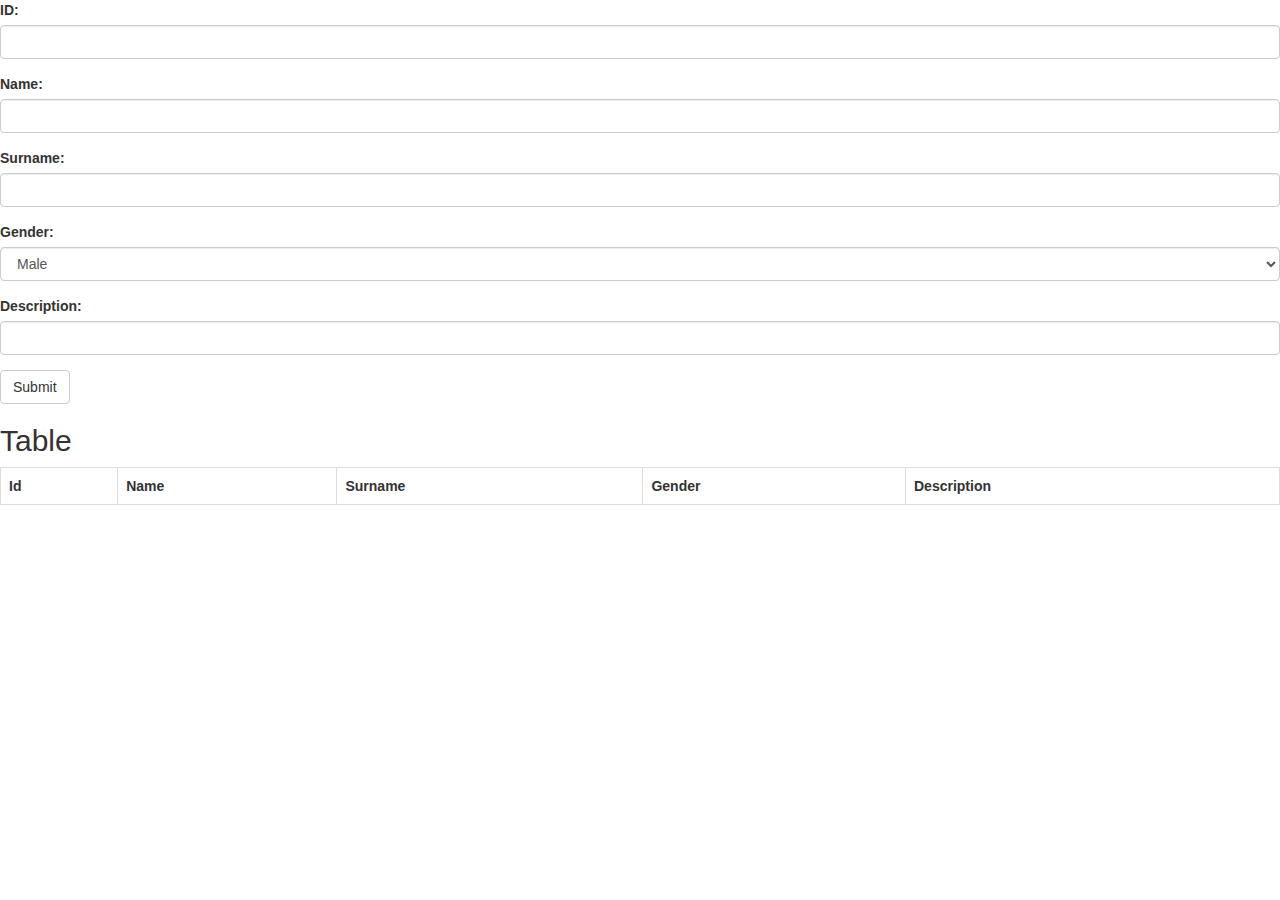
<file: chapter_012/src/main/webapp/index.html>
<!DOCTYPE html>
<html lang="en">
<head>
    <title>Bootstrap Example</title>
    <meta charset="utf-8">
    <meta name="viewport" content="width=device-width, initial-scale=1">
    <link rel="stylesheet" href="https://maxcdn.bootstrapcdn.com/bootstrap/3.3.7/css/bootstrap.min.css">
    <script src="https://ajax.googleapis.com/ajax/libs/jquery/3.3.1/jquery.min.js"></script>
    <script src="https://maxcdn.bootstrapcdn.com/bootstrap/3.3.7/js/bootstrap.min.js"></script>
    <script>
        // Валидация на непустые поля
        function validateFields() {
            var isValidated = true;
            var id = $("#id");
            var name = $("#name");
            var surname = $("#surname");
            if (id.val() == "" || name.val() == "" || surname.val() == "") {
                alert("Invalid input!");
                isValidated = false;
            }
            return isValidated;
        }
        // Валидация на уникальность id
        function validateId() {
            var isValidated = true;
            var ids = $(".ids");
            var id = $("#id").val();
            for (var i = 0; i < ids.length; i++) {
                if (ids[i].innerHTML == id) {
                    alert("Id is already existed!");
                    isValidated = false;
                    break;
                }
            }
            return isValidated;
        }
        // Добавляет строку в таблицу
        function addRow() {
            if (validateFields() == true && validateId() == true) {
                var id = $("#id").val();
                var name = $("#name").val();
                var surname = $("#surname").val();
                var description = $("#description").val();
                var gender = $("#gender").val();
                var newRow =
                    "<tr>" +
                        "<td class='ids'>" + id + "</td>" +
                        "<td>" + name + "</td>" +
                        "<td>" + surname + "</td>" +
                        "<td>" + gender + "</td>" +
                        "<td>" + description + "</td>" +
                    "</tr>";
                $("tr:last").after(newRow);
                var person = {
                    id: parseInt(id, 10),
                    name: name,
                    surname: surname,
                    gender: gender,
                    description: description
                };
                var json = JSON.stringify(person);
                $.ajax({
                    url: '/chapter_012/ajaxexample',
                    dataType: 'json',
                    type: 'post',
                    contentType: 'application/json',
                    data: json,
                    processData: false
                });
            }
        }
    </script>
</head>
<body>

<div id="form-input">
    <form>
        <div class="form-group">
            <label for="id">ID:</label>
            <input type="text" class="form-control" id="id">
        </div>
        <div class="form-group">
            <label for="name">Name:</label>
            <input type="text" class="form-control" id="name">
        </div>
        <div class="form-group">
            <label for="surname">Surname:</label>
            <input type="text" class="form-control" id="surname">
        </div>
        <div class="form-group">
            <label for="gender">Gender:</label>
            <select name="genders" class="form-control" id="gender">
                <option value="male">Male</option>
                <option value="female">Female</option>
            </select>
        </div>
        <div class="form-group">
            <label for="description">Description:</label>
            <input type="text" class="form-control" id="description">
        </div>
    </form>
    <button type="button" class="btn btn-default" onclick="addRow()">Submit</button>
</div>
<div class="table-container">
    <h2>Table</h2>
    <table class="table table-bordered">
        <tr>
            <th>Id</th>
            <th>Name</th>
            <th>Surname</th>
            <th>Gender</th>
            <th>Description</th>
        </tr>
    </table>
</div>
</body>
</html>
</file>
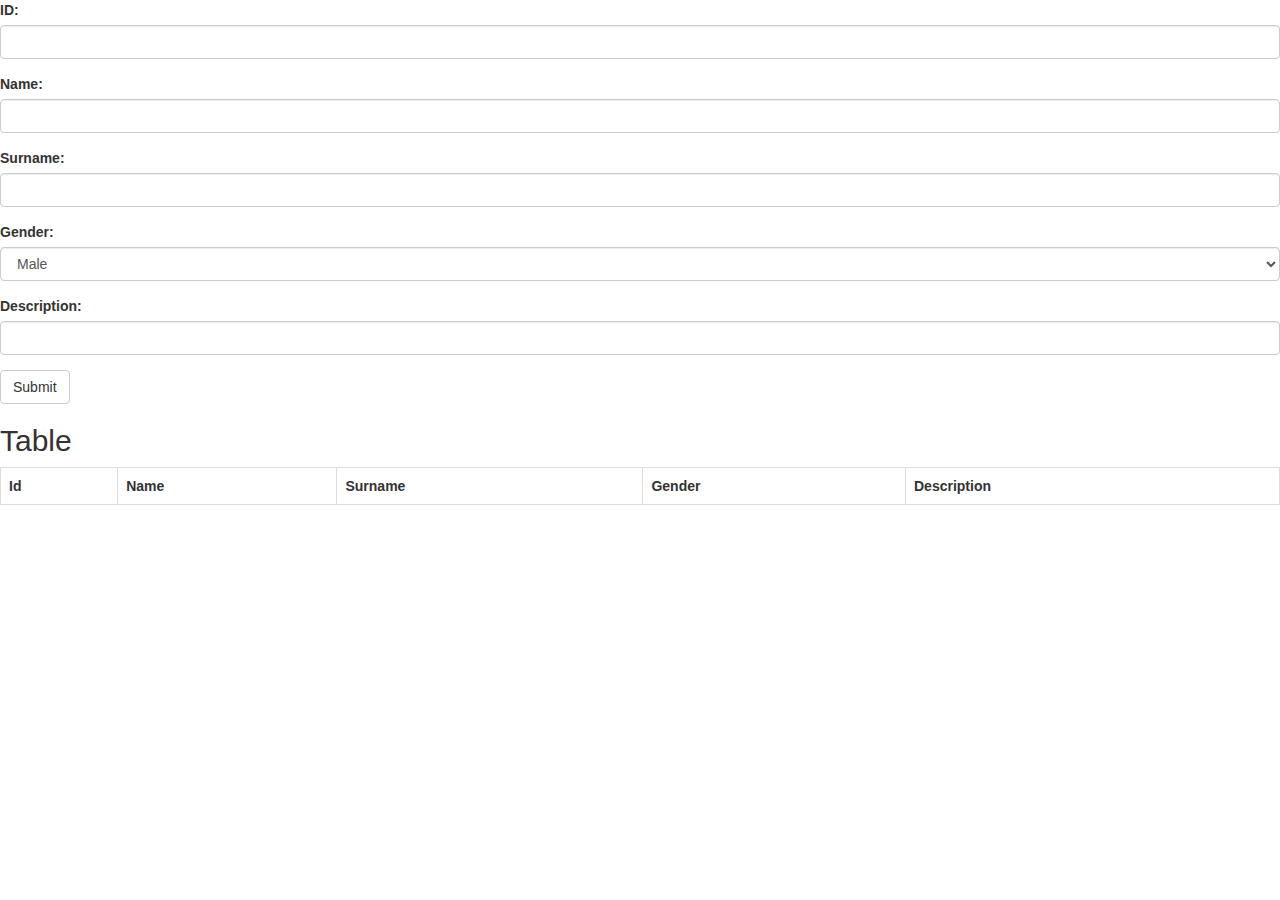
<file: chapter_012/src/main/webapp/WEB-INF/views/index.html>
<!DOCTYPE html>
<html lang="en">
<head>
    <title>Bootstrap Example</title>
    <meta charset="utf-8">
    <meta name="viewport" content="width=device-width, initial-scale=1">
    <link rel="stylesheet" href="https://maxcdn.bootstrapcdn.com/bootstrap/3.3.7/css/bootstrap.min.css">
    <script src="https://ajax.googleapis.com/ajax/libs/jquery/3.3.1/jquery.min.js"></script>
    <script src="https://maxcdn.bootstrapcdn.com/bootstrap/3.3.7/js/bootstrap.min.js"></script>
    <script>
        // Валидация на непустые поля
        function validateFields() {
            var isValidated = true;
            var id = $("#id");
            var name = $("#name");
            var surname = $("#surname");
            if (id.val() == "" || name.val() == "" || surname.val() == "") {
                alert("Invalid input!");
                isValidated = false;
            }
            return isValidated;
        }
        // Валидация на уникальность id
        function validateId() {
            var isValidated = true;
            var ids = $(".ids");
            var id = $("#id").val();
            for (var i = 0; i < ids.length; i++) {
                if (ids[i].innerHTML == id) {
                    alert("Id is already existed!");
                    isValidated = false;
                    break;
                }
            }
            return isValidated;
        }
        // Добавляет строку в таблицу
        function addRow() {
            if (validateFields() == true && validateId() == true) {
                var id = $("#id").val();
                var name = $("#name").val();
                var surname = $("#surname").val();
                var description = $("#description").val();
                var gender = $("#gender").val();
                var newRow =
                    "<tr>" +
                        "<td class='ids'>" + id + "</td>" +
                        "<td>" + name + "</td>" +
                        "<td>" + surname + "</td>" +
                        "<td>" + gender + "</td>" +
                        "<td>" + description + "</td>" +
                    "</tr>";
                $("tr:last").after(newRow);
            }
        }
    </script>
</head>
<body>

<div id="form-input">
    <form action="">
        <div class="form-group">
            <label for="id">ID:</label>
            <input type="text" class="form-control" id="id">
        </div>
        <div class="form-group">
            <label for="name">Name:</label>
            <input type="text" class="form-control" id="name">
        </div>
        <div class="form-group">
            <label for="surname">Surname:</label>
            <input type="text" class="form-control" id="surname">
        </div>
        <div class="form-group">
            <label for="gender">Gender:</label>
            <select name="genders" class="form-control" id="gender">
                <option value="male">Male</option>
                <option value="female">Female</option>
            </select>
        </div>
        <div class="form-group">
            <label for="description">Description:</label>
            <input type="text" class="form-control" id="description">
        </div>
        <button type="button" class="btn btn-default" onclick="addRow()">Submit</button>
    </form>
</div>
<div class="table-container">
    <h2>Table</h2>
    <table class="table table-bordered">
        <tr>
            <th>Id</th>
            <th>Name</th>
            <th>Surname</th>
            <th>Gender</th>
            <th>Description</th>
        </tr>
    </table>
</div>
</body>
</html>
</file>
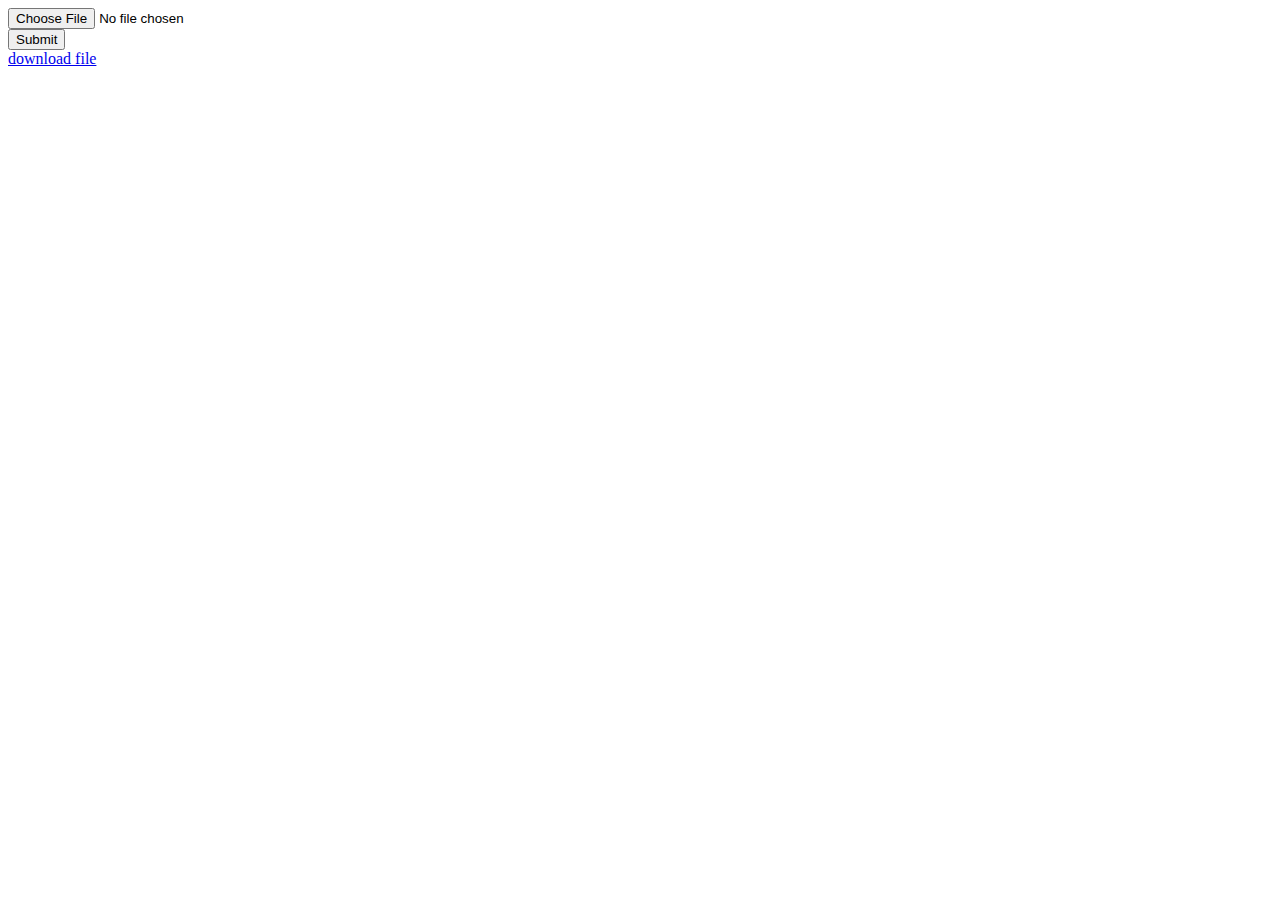
<file: chapter_012/src/main/webapp/WEB-INF/load.html>
<!DOCTYPE html>
<html lang="en">
<head>
    <meta charset="UTF-8">
    <title>Example</title>
    <script src="https://ajax.googleapis.com/ajax/libs/jquery/3.3.1/jquery.min.js"></script>
    <script type="text/javascript">
        $(function() {
            $('#form2Submit').on('submit', uploadFile);
        });

        function uploadFile(event) {
            event.stopPropagation();
            event.preventDefault();
            var form = document.getElementById('form2Submit');
            var data = new FormData(form);
            postFilesData(data);
        }

        function postFilesData(data) {
            $.ajax({
                url :  '/chapter_012/fileupload',
                type : 'POST',
                data : data,
                cache : false,
                dataType : 'text',
                processData : false,
                contentType : false,
                success : function(data, textStatus, jqXHR) {
                    alert(data);
                },
                error : function(jqXHR, textStatus, errorThrown) {
                    alert('ERRORS: ' + textStatus);
                }
            });
        }
    </script>
</head>
<body>
<form id ="form2Submit" action="/chapter_012/fileupload" enctype="multipart/form-data">
    <input id="fileSelect" name="file" type="file">
    <br>
    <input type="submit" value="Submit">
</form>
<a href="/chapter_012/download">download file</a>
</body>
</html>
</file>
